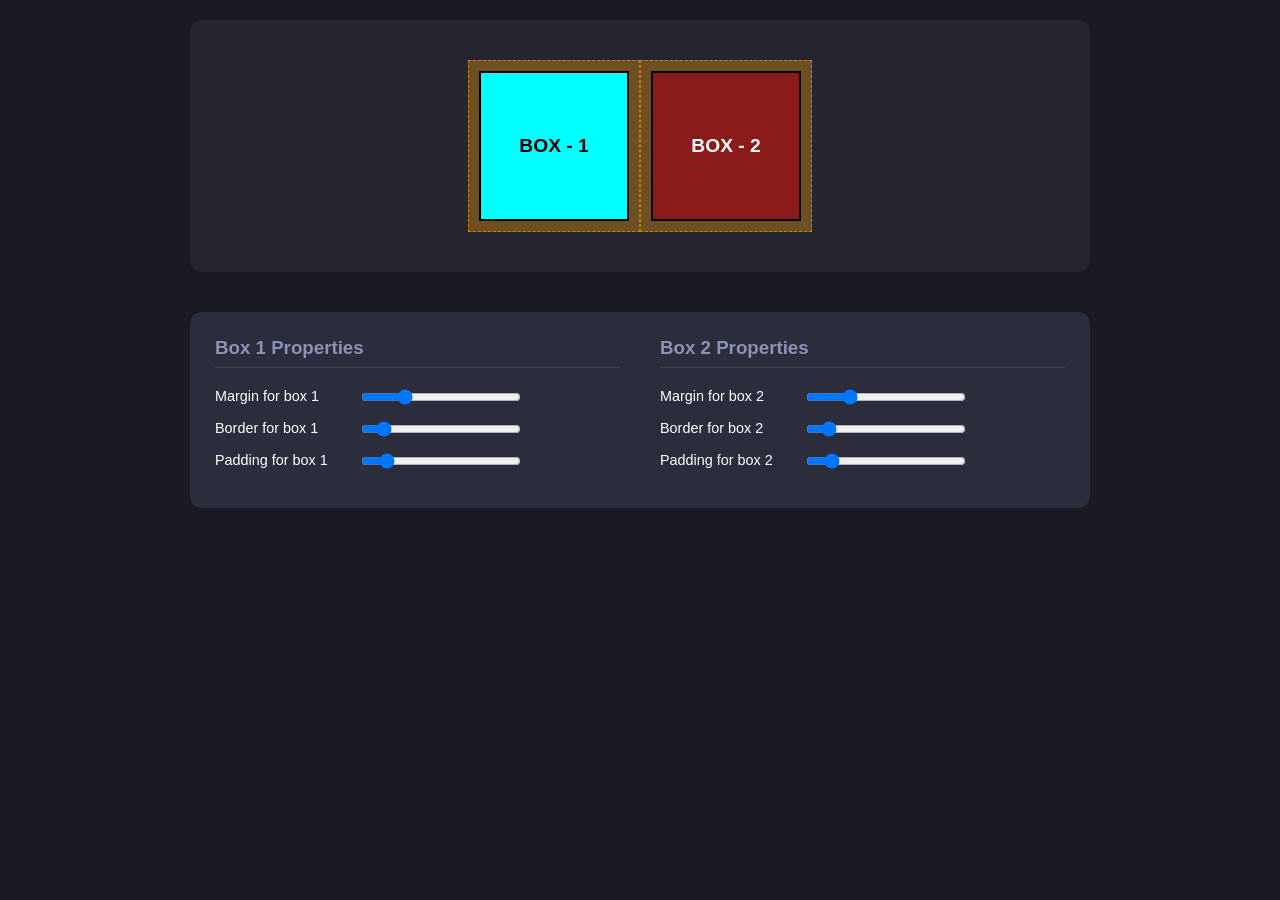
<file: box-model/index.html>
<!DOCTYPE html>
<html lang="en">

<head>
  <meta charset="UTF-8">
  <meta name="viewport" content="width=device-width, initial-scale=1.0">
  <title>Box - Model Visualizer</title>
  <link rel="stylesheet" href="style.css">
</head>

<body>

  <div id="content">
    
    <!-- Visual Box Container Area -->
    <div id="boxes">
      <!-- Wrapper containers host the orange visual margin background -->
      <div class="box-wrapper">
        <div id="box-1">
          <p>BOX - 1</p>
        </div>
      </div>

      <div class="box-wrapper">
        <div id="box-2">
          <p>BOX - 2</p>
        </div>
      </div>
    </div>

    <!-- Sliders Adjustment Panel -->
    <div id="edits">
      <!-- Controls for Box 1 -->
      <div id="box-1-edit" class="control-group">
        <h3>Box 1 Properties</h3>
        <label for="margin-1">Margin for box 1</label>
        <input type="range" id="margin-1" value="10" min="0" max="40">
        <br>

        <label for="border-1">Border for box 1</label>
        <input type="range" id="border-1" value="2" min="0" max="20">
        <br>

        <label for="padding-1">Padding for box 1</label>
        <input type="range" id="padding-1" value="5" min="0" max="40">
      </div>

      <!-- Controls for Box 2 -->
      <div id="box-2-edit" class="control-group">
        <h3>Box 2 Properties</h3>
        <label for="margin-2">Margin for box 2</label>
        <input type="range" id="margin-2" value="10" min="0" max="40">
        <br>

        <label for="border-2">Border for box 2</label>
        <input type="range" id="border-2" value="2" min="0" max="20">
        <br>

        <label for="padding-2">Padding for box 2</label>
        <!-- Typo fixed from padding21 to padding-2 -->
        <input type="range" id="padding-2" value="5" min="0" max="40">
      </div>
    </div>
    
  </div>

  <script src="script.js"></script>
</body>

</html>
</file>
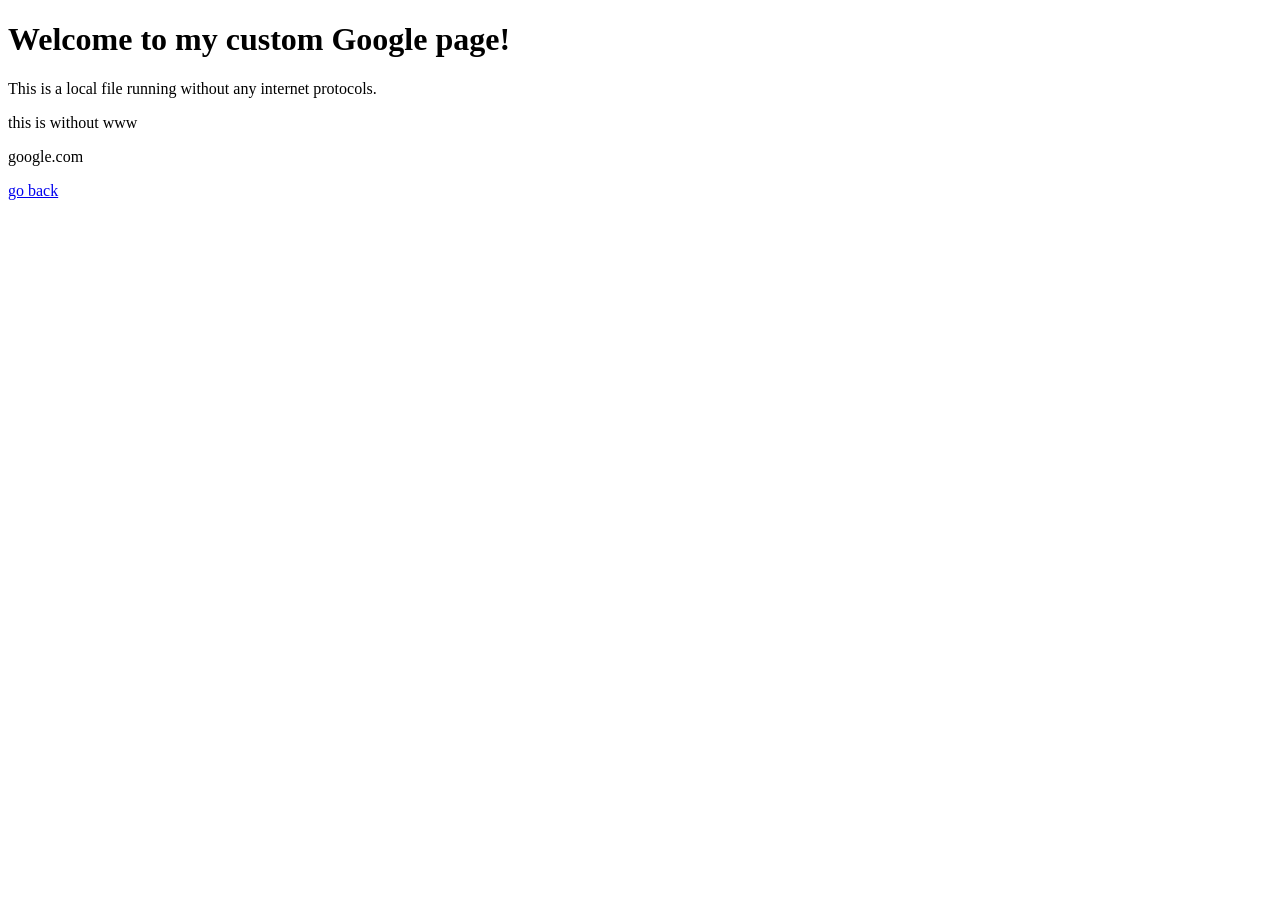
<file: DAY_04/google.com/index.html>
<!DOCTYPE html>
<html>
<head>
    <title>Mock Google</title>
</head>
<body>
    <h1>Welcome to my custom Google page!</h1>
    <p>This is a local file running without any internet protocols.</p>
    <p>this is without www</p>
    <p>google.com</p>

    <a href="../lists.html">go back</a>
</body>
</html>
</file>
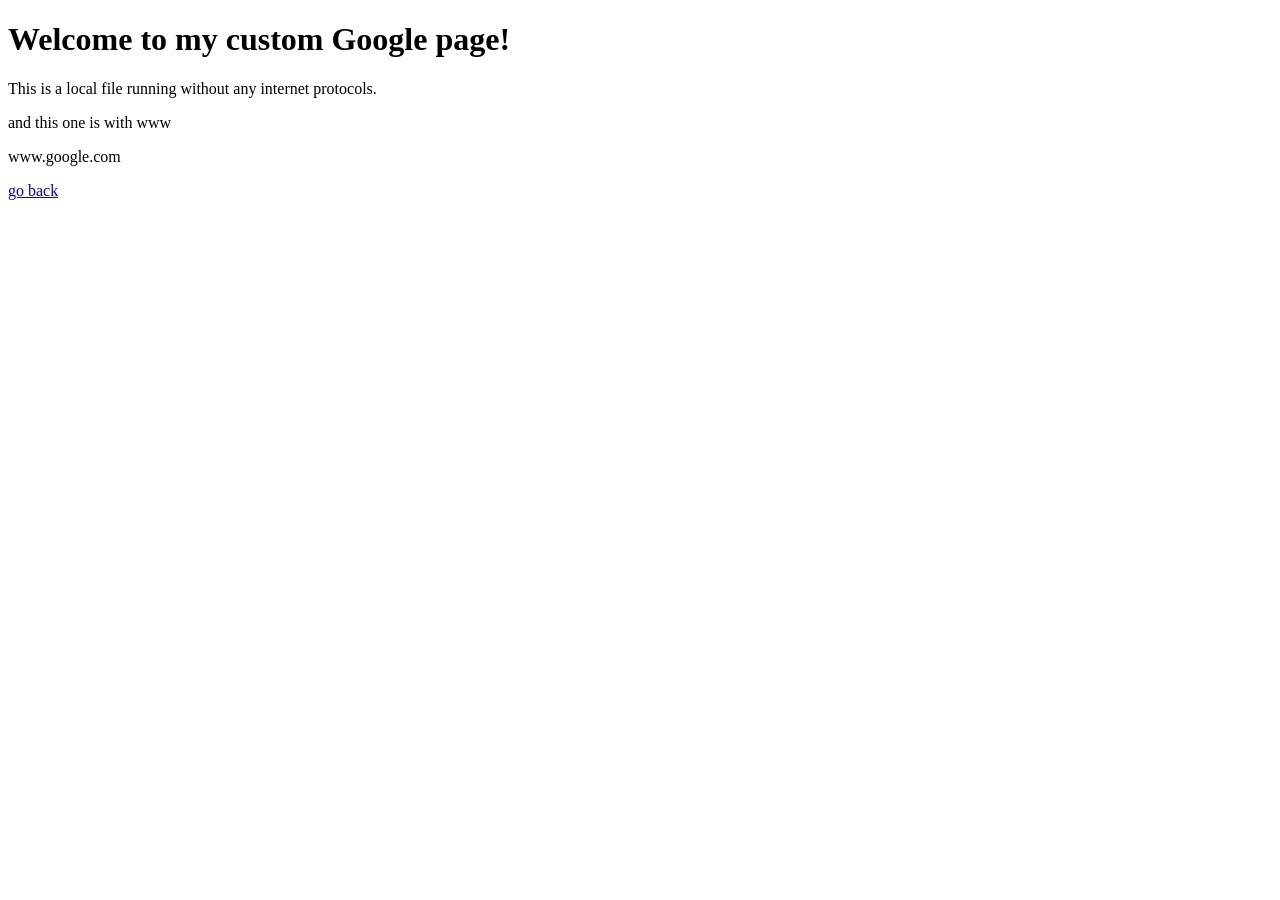
<file: DAY_04/www.google.com/index.html>
<!DOCTYPE html>
<html>

    <head>
        <title>Mock Google</title>
    </head>

    <body>
        <h1>Welcome to my custom Google page!</h1>
        <p>This is a local file running without any internet protocols.</p>
        <p>and this one is with www</p>
        <p>www.google.com</p>

        <a href="../lists.html">go back</a>
    </body>

</html>
</file>
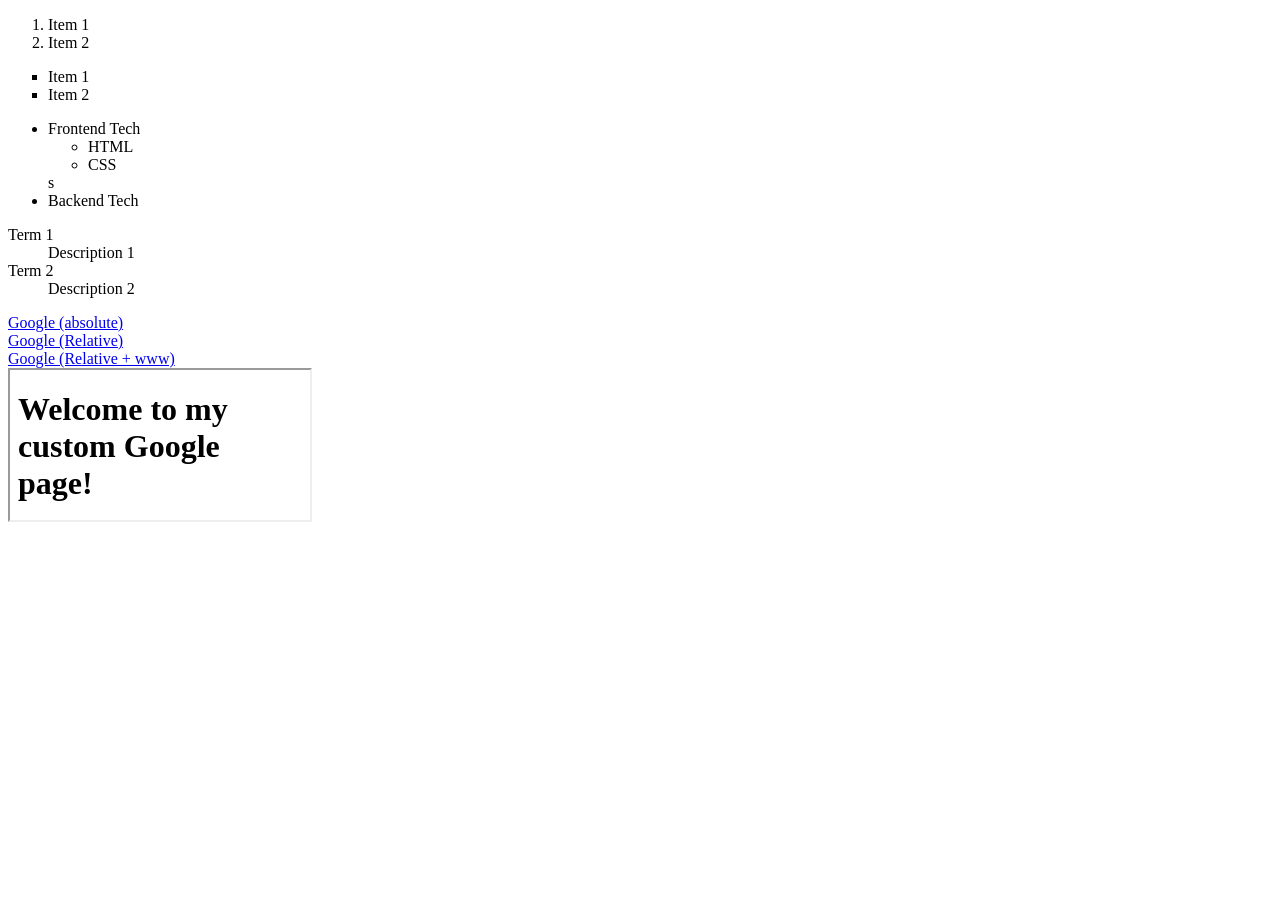
<file: DAY_04/lists.html>
<!DOCTYPE html>
<html lang="en">

  <head>
    <meta charset="UTF-8">
    <meta name="viewport" content="width=device-width, initial-scale=1.0">
    <title>Lists</title>
  </head>

  <body>
    <ol>
      <li>Item 1</li>
      <li>Item 2</li>
    </ol>

    <ul type="square">
      <li>Item 1</li>
      <li>Item 2</li>
    </ul>

    <ul>
      <li>Frontend Tech
        <ul>
          <li>HTML</li>
          <li>CSS</li>
        </ul>
      </li>s

      <li>Backend Tech</li>
    </ul>

    <dl>
      <dt>Term 1</dt>
      <dd>Description 1</dd>

      <dt>Term 2</dt>
      <dd>Description 2</dd>
    </dl>



    <a href="https://google.com">Google (absolute)</a>
    <br>
    <a href="google.com">Google (Relative)</a>
    <br>
    <a href="www.google.com">Google (Relative + www)</a>

    <br>

    <iframe src="google.com/" frameborder="1" title="Interactive data dashboard"></iframe>
  </body>

</html>
</file>
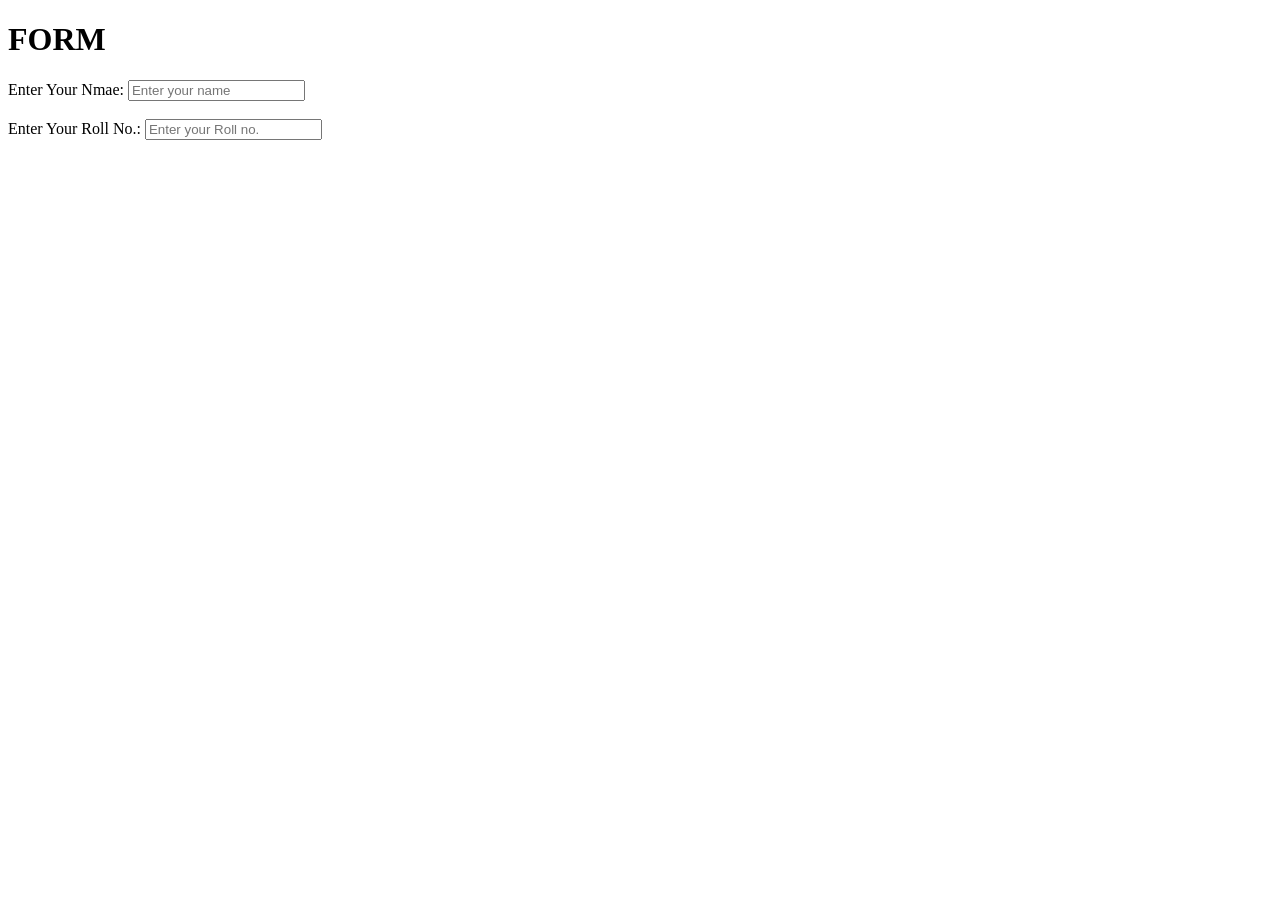
<file: LAB_04/form.html>
<!DOCTYPE html>
<html lang="en">

  <head>
    <meta charset="UTF-8">
    <meta name="viewport" content="width=device-width, initial-scale=1.0">
    <title>FORMS</title>
  </head>

  <body>

    <h1>FORM</h1>

    <form>
      <label>Enter Your Nmae: </label>
      <input type="text" name="" id="" placeholder="Enter your name">

      <br><br>

      <label>Enter Your Roll No.: </label>
      <input type="number" name="" id="" placeholder="Enter your Roll no.">

    </form>

  </body>

</html>
</file>
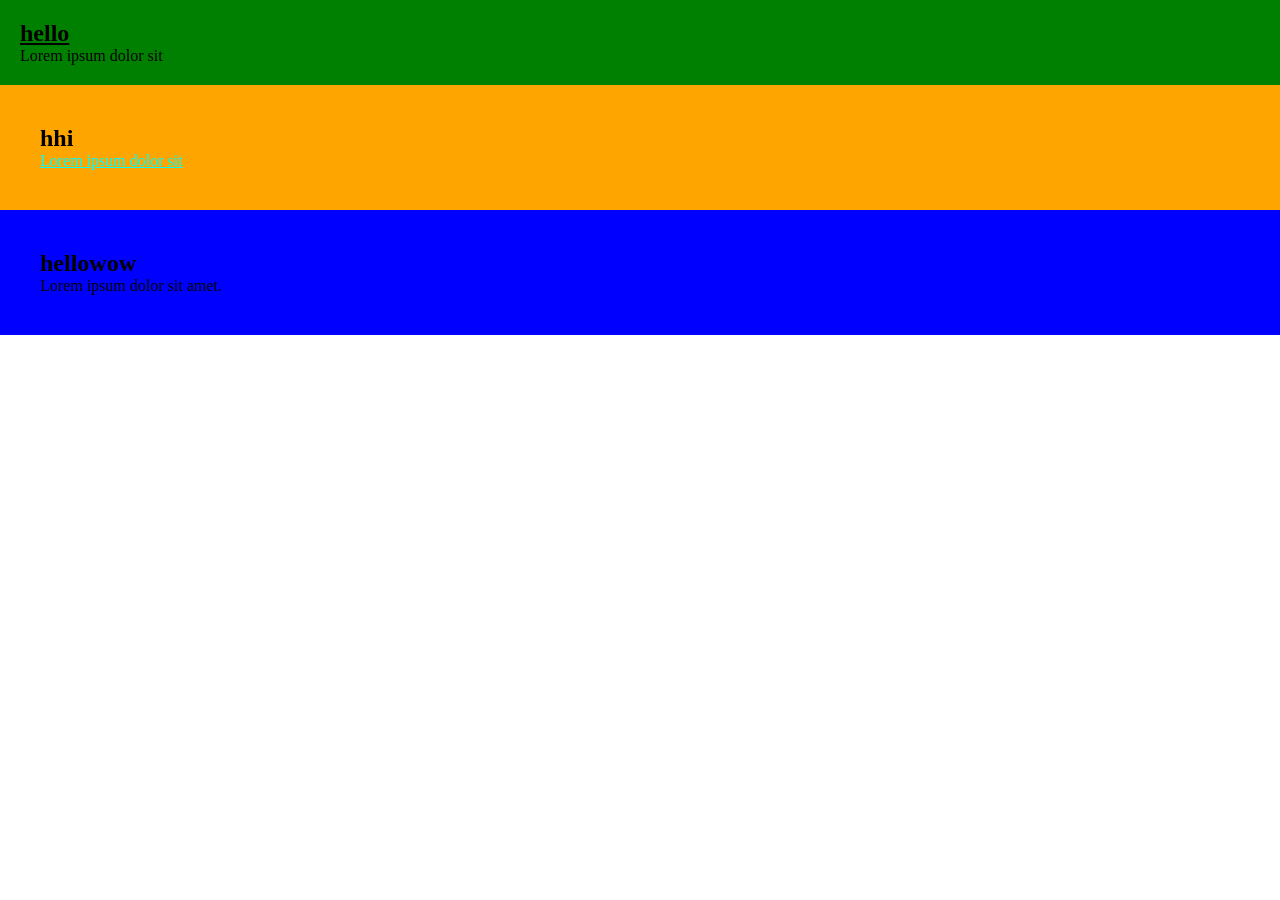
<file: selectors/selectors.html>
<!DOCTYPE html>
<html lang="en">

  <head>
    <meta charset="UTF-8">
    <meta name="viewport" content="width=device-width, initial-scale=1.0">
    <title>Document</title>

    <link rel="stylesheet" href="style.css">
  </head>

  <body>

    <div class="card bg-green">
      <h2 class="text-underline">hello</h2>
      <p>Lorem ipsum dolor sit</p>
    </div>
    <div class="card big">
      <h2>hhi</h2>
      <p class="text-underline">Lorem ipsum dolor sit </p>
    </div>
    <div class="bg-green big">
      <h2>hellowow</h2>
      <p>Lorem ipsum dolor sit amet.
      </p>
    </div>

  </body>

</html>
</file>
<file: box-model/style.css>
/* Base Page Styling */
body {
  margin: 0;
  padding: 20px;
  background-color: #1a1a24;
  font-family: Arial, sans-serif;
  color: #fff;
}

#content {
  display: flex;
  flex-direction: column;
  align-items: center;
  gap: 40px;
  max-width: 900px;
  margin: 0 auto;
}

/* Container for the Interactive Boxes */
#boxes {
  display: flex;
  justify-content: center;
  align-items: center;
  min-height: 250px;
  width: 100%;
  background-color: #24252f;
  border-radius: 12px;
  padding: 40px;
  box-sizing: border-box;
}

/* 🟠 Margin Visual Area: Outer wrapper acts as the margin layer */
.box-wrapper {
  background-color: rgba(245, 158, 11, 0.35); /* Translucent Orange */
  border: 1px dashed rgba(245, 158, 11, 0.6); /* Dashed guideline */
  display: inline-block;
  box-sizing: border-box;
}

/* Base properties for the actual elements */
#box-1, #box-2 {
  min-width: 150px;
  min-height: 150px;
  display: flex;
  justify-content: center;
  align-items: center;
  box-sizing: border-box;
  
  /* 🟢 Padding Visual Area: The element background functions as the padding layer */
  background-color: rgba(34, 197, 94, 0.8); /* Translucent Green */
  
  /* 🥖 Border Setup: Solid black outline */
  border: 0px solid #000000; 
}

/* 🔵 Core Content Overlay Box 1: Inset box-shadow clips cyan perfectly over the green background */
#box-1 {
  box-shadow: inset 0 0 0 999px #00ffff;
}
#box-1 p {
  color: #000;
}

/* 🔴 Core Content Overlay Box 2: Inset box-shadow clips red perfectly over the green background */
#box-2 {
  box-shadow: inset 0 0 0 999px #8b1a1a;
  color: #fff;
}

/* Keep text layered strictly over the top of the background system */
#box-1 p, #box-2 p {
  margin: 0;
  font-weight: bold;
  font-size: 1.2rem;
  position: relative;
  z-index: 5;
}

/* Control Panel Sliders Layer */
#edits {
  display: flex;
  gap: 40px;
  background-color: #2b2d3d;
  padding: 25px;
  border-radius: 12px;
  width: 100%;
  box-sizing: border-box;
}

.control-group {
  flex: 1;
}

.control-group h3 {
  margin-top: 0;
  color: #8b92b6;
  border-bottom: 1px solid #3f4257;
  padding-bottom: 8px;
}

label {
  display: inline-block;
  width: 140px;
  margin-bottom: 15px;
  font-size: 0.9rem;
}

input[type="range"] {
  width: 160px;
  vertical-align: middle;
}
</file>
<file: selectors/style.css>
* {
  padding: 0;
  margin: 0;
  box-sizing: border-box;
}

.card{
  padding: 20px;
  background-color: orange;
}

.bg-green{
  background-color: green;
}

.big {
  padding: 40px;
}

.big.bg-green {
  background-color: blue;
}

.text-underline {
  text-decoration: underline;
}

p.text-underline {
  color: aqua;
}
</file>
